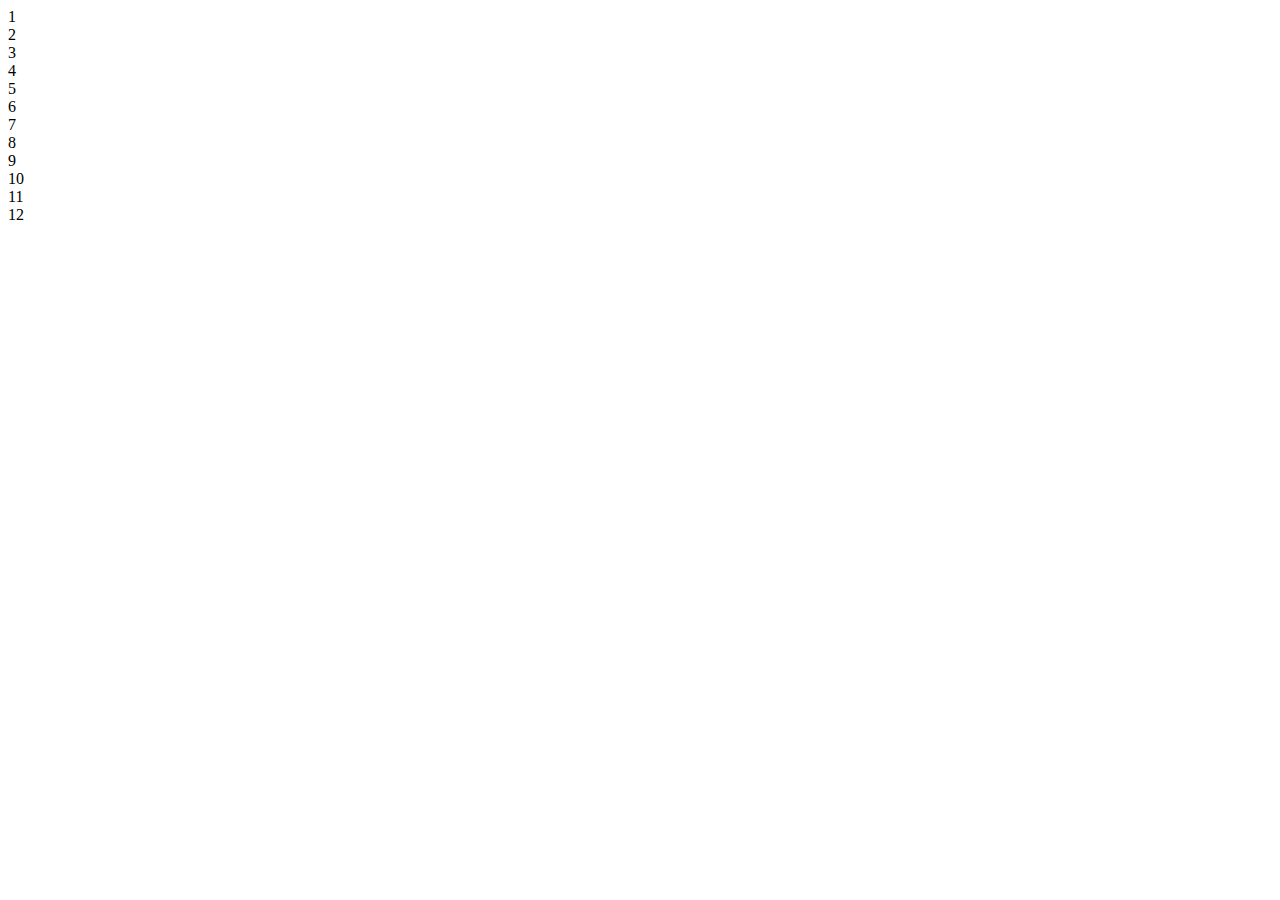
<file: index.html>
<!DOCTYPE html>
<html lang="en">
<head>
    <meta charset="UTF-8">
    <meta name="viewport" content="width=device-width, initial-scale=1.0">
    <link rel="stylesheet" href="/style.css">
    <title>Document</title>
</head>
<body>
    
    <!-- <div class="container">
        <div class="form ">1</div>
        <div class="form ">2</div>
        <div class="form ">3</div>
        <div class="form ">4</div>
        <div class="form ">5</div>
        <div class="form ">6</div>
        <div class="form ">7</div>
        <div class="form ">8</div>
        <div class="form ">9</div>
        <div class="form ">10</div>
        <div class="form ">11</div>
        <div class="form ">12</div>
    </div> -->


    <div class="container2">
        <div class="item item1">1</div>
        <div class="item item2">2</div>
        <div class="item item3">3</div>
        <div class="item item4">4</div>
        <div class="item item5">5</div>
        <div class="item item6">6</div>
        <div class="item item7">7</div>
        <div class="item item8">8</div>
        <div class="item item9">9</div>
        <div class="item item10">10</div>
        <div class="item item11">11</div>
        <div class="item item12">12</div>
       
    </div>

    
    
</body>
</html>
</file>
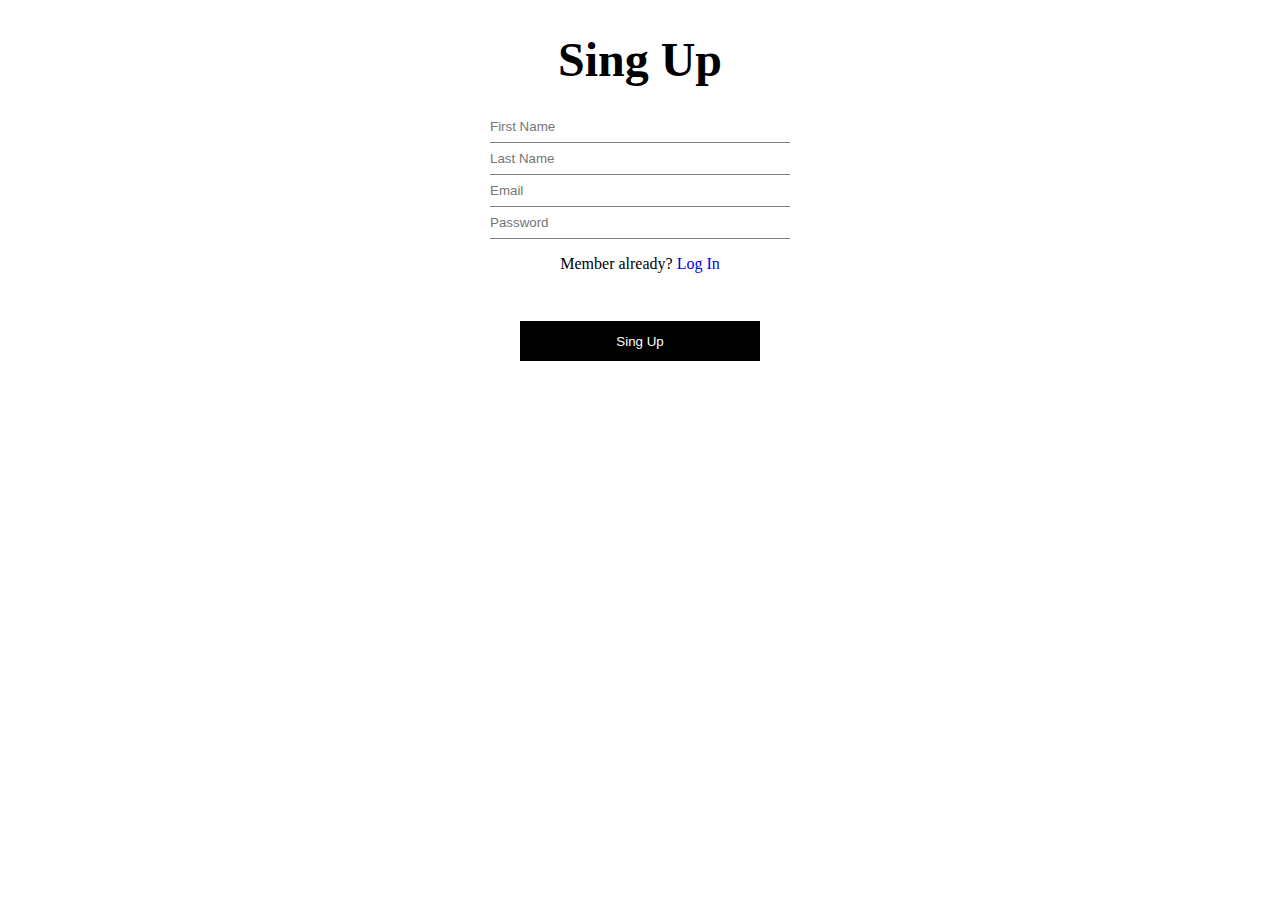
<file: form.html>
<!DOCTYPE html>
<html lang="en">
<head>
    <meta charset="UTF-8">
    <meta name="viewport" content="width=device-width, initial-scale=1.0">
    <link rel="stylesheet" href="/style.css">
    <title>Document</title>
</head>
<body>
    <div class="form-container">
    <h1 class="form-title">Sing Up</h1>
    
    <input class="form-input" type="text" placeholder="First Name" >
    <input class="form-input" type="text" placeholder="Last Name">
    <input class="form-input" type="text" placeholder="Email">
    <input class="form-input" type="password" placeholder="Password">


    <p >Member already? <a class="form-link" href="#">Log In</a></p>

    <button class="form-button">Sing Up</button>
   </div>
</body>
</html>
</file>
<file: style.css>
/* .form{
    border: 1px solid black;
    width: 32px;
    height: 20px;
    padding: 18px;
    margin: 5px;
}
.container{
    display: flex;
   flex-wrap: wrap;
   width:170px ;
  
} */

/* .item{
    border: 1px solid black;
    padding: 8px;
    /* margin: 2px;} */

/*
.container2{
    display: grid;
    grid-template-columns: 1fr 1fr;
    grid-column-gap: 16px;
    grid-row-gap: 32px;

    
}
.item1{
    display: grid;
    grid-row: 4/5;
    grid-column:2/2 ;
}
.item8{
    display: grid;
    grid-row:1/1 ;
    grid-column:1/1 ;
}
.item5{
    display: grid;
    grid-column:1/3 ;
}
.item9{
    display: grid;
    grid-row:5/7 ;
    
} */




.form-container{
    display: flex;
    flex-direction: column;
    align-items: center;
    width: 300PX;
    margin: 0 auto;
}
.form-title{
    margin: 24px;
    font-size: 3rem;
    font-weight: 800;

    text-transform: capitalize;
}
.form-input{
    border: none;
    border-bottom: 1px solid gray;
    padding: 8px 0;
    width: 100%;


}
.form-button{
    border: 0;
    background-color: black;
    color: white;
    width:80%;
    display: grid;
    place-items: center;
    height: 40px;
    margin-top: 32px;
}
.form-link{
    text-decoration: none;

}
.form-button{
   border: 0;
   background-color: black;
   color:white;
   width: 80%;
   display: grid;
   place-items: center;
   height: 40px;

}
</file>
